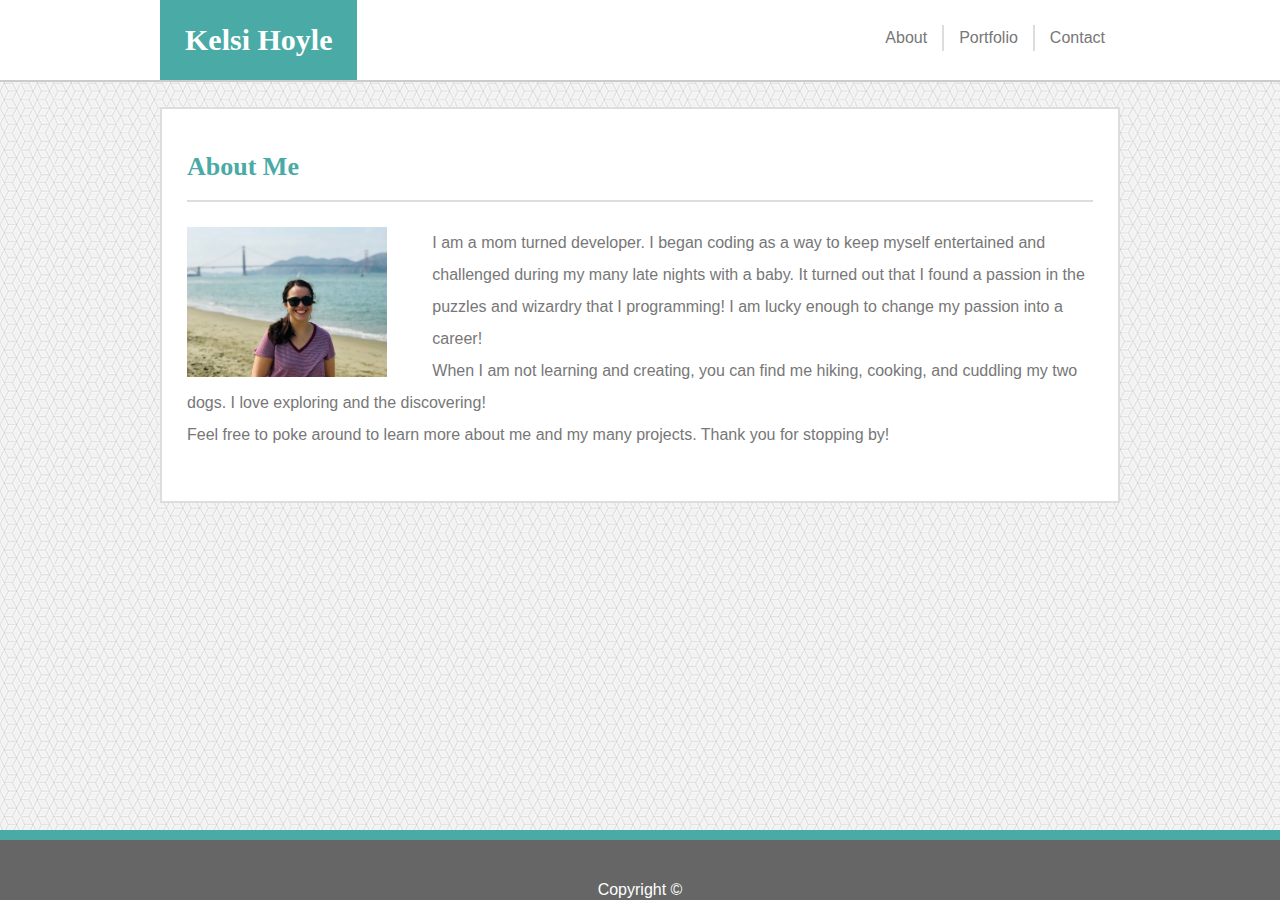
<file: index.html>
<!DOCTYPE html>
<html lang="en">

<head>
    <meta charset="utf-8" />
    <meta name="viewport" content="width=device-width, initial-scale=1.0">
    <title>Kelsi Hoyle's Portfolio</title>
    <link rel="stylesheet" type="text/css" href="assets/css/reset.css" />
    <link rel="stylesheet" type="text/css" href="assets/css/style.css" />
</head>

<body>
    <header>
        <div class="headerContent clearfix">
            <h1>Kelsi Hoyle</h1>
            <nav>
                <ul>
                    <li><a href="index.html">About</a></li>
                    <li><a href="portfolio.html">Portfolio</a></li>
                    <li><a href="contact.html">Contact</a></li>
                </ul>
            </nav>
        </div>
    </header>

    <section class="mainContent">
        <h2>About Me</h2>
        <div class="content clearfix aboutMe">
            <img src="assets/images/portrait.jpg" alt="portrait of Kelsi" id="portrait" />
            <p>I am a mom turned developer. I began coding as a way to keep myself entertained and challenged during my
                many
                late nights
                with a baby. It turned out that I found a passion in the puzzles and wizardry that I programming! I am
                lucky enough to change my passion into a career!</p>
            <p>When I am not learning and creating, you can find me hiking, cooking, and cuddling my two dogs. I love
                exploring and the discovering!</p>
            <p>Feel free to poke around to learn more about me and my many projects. Thank you for stopping by!</p>
        </div>
    </section>

    <footer>
        <p> Copyright &copy;</p>
    </footer>
</body>


</html>
</file>
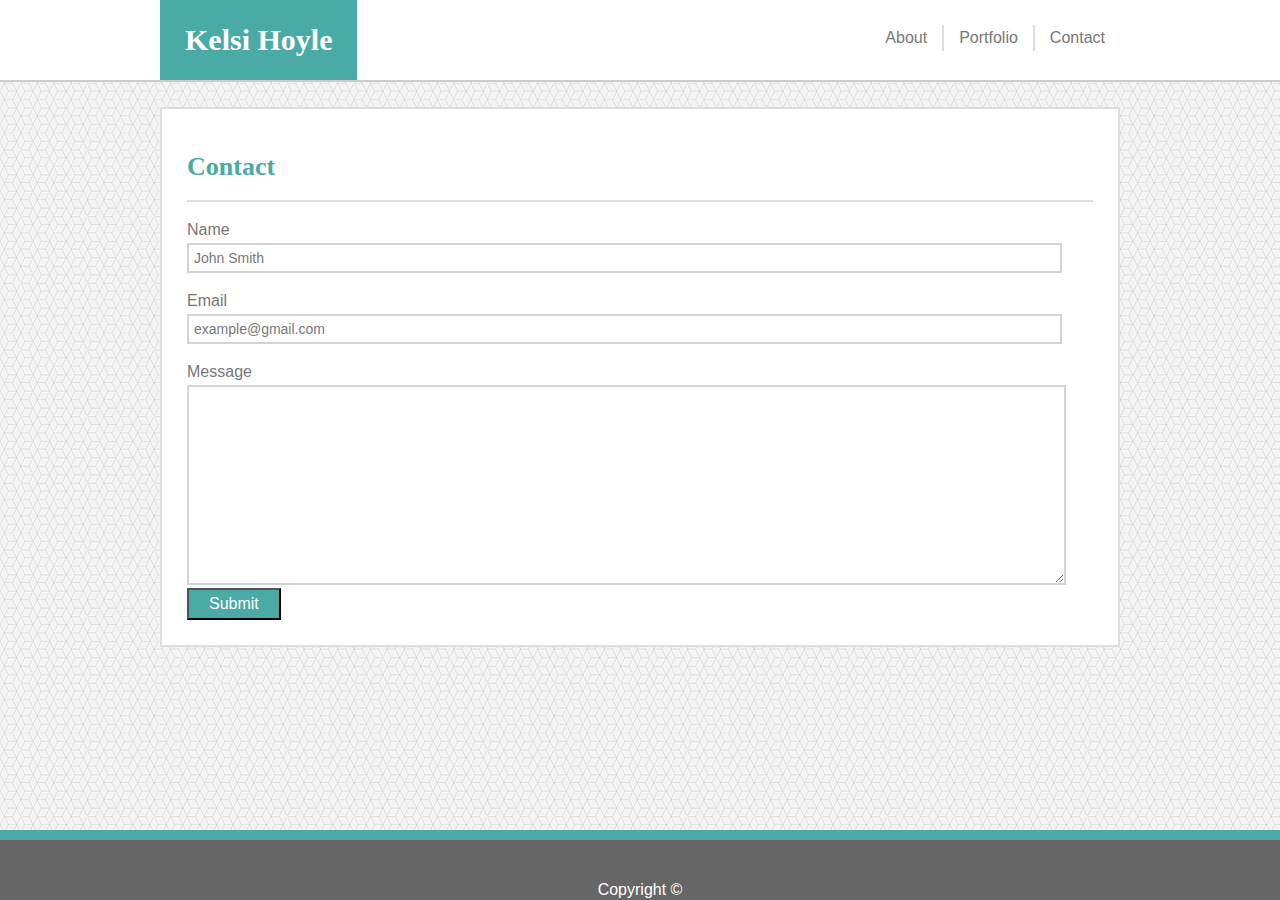
<file: contact.html>
<!DOCTYPE html>
<html lang="en">

<head>
    <meta charset="utf-8" />
    <meta name="viewport" content="width=device-width, initial-scale=1.0">
    <title>Kelsi Hoyle's Portfolio</title>
    <link rel="stylesheet" type="text/css" href="assets/css/reset.css" />
    <link rel="stylesheet" type="text/css" href="assets/css/style.css">
</head>

<body>
    <header>
        <div class="headerContent clearfix">
            <h1>Kelsi Hoyle</h1>
            <nav>
                <ul>
                    <li><a href="index.html">About</a></li>
                    <li><a href="portfolio.html">Portfolio</a></li>
                    <li><a href="contact.html">Contact</a></li>
                </ul>
            </nav>
        </div>
    </header>

    <form class="mainContent">
        <h2>Contact</h2>
        <label for="name">Name</label>
        <input type="text" id="name" name="user_name" value="John Smith" />
        <label for="email">Email</label>
        <input type="email" id="email" name="user_email" value="example@gmail.com" />
        <label for="message">Message</label>
        <textarea id="message" name="user_message"></textarea>
        <button type="submit">Submit</button>
    </form>

    <footer>
        <p> Copyright &copy;</p>
    </footer>

</body>

</html>
</file>
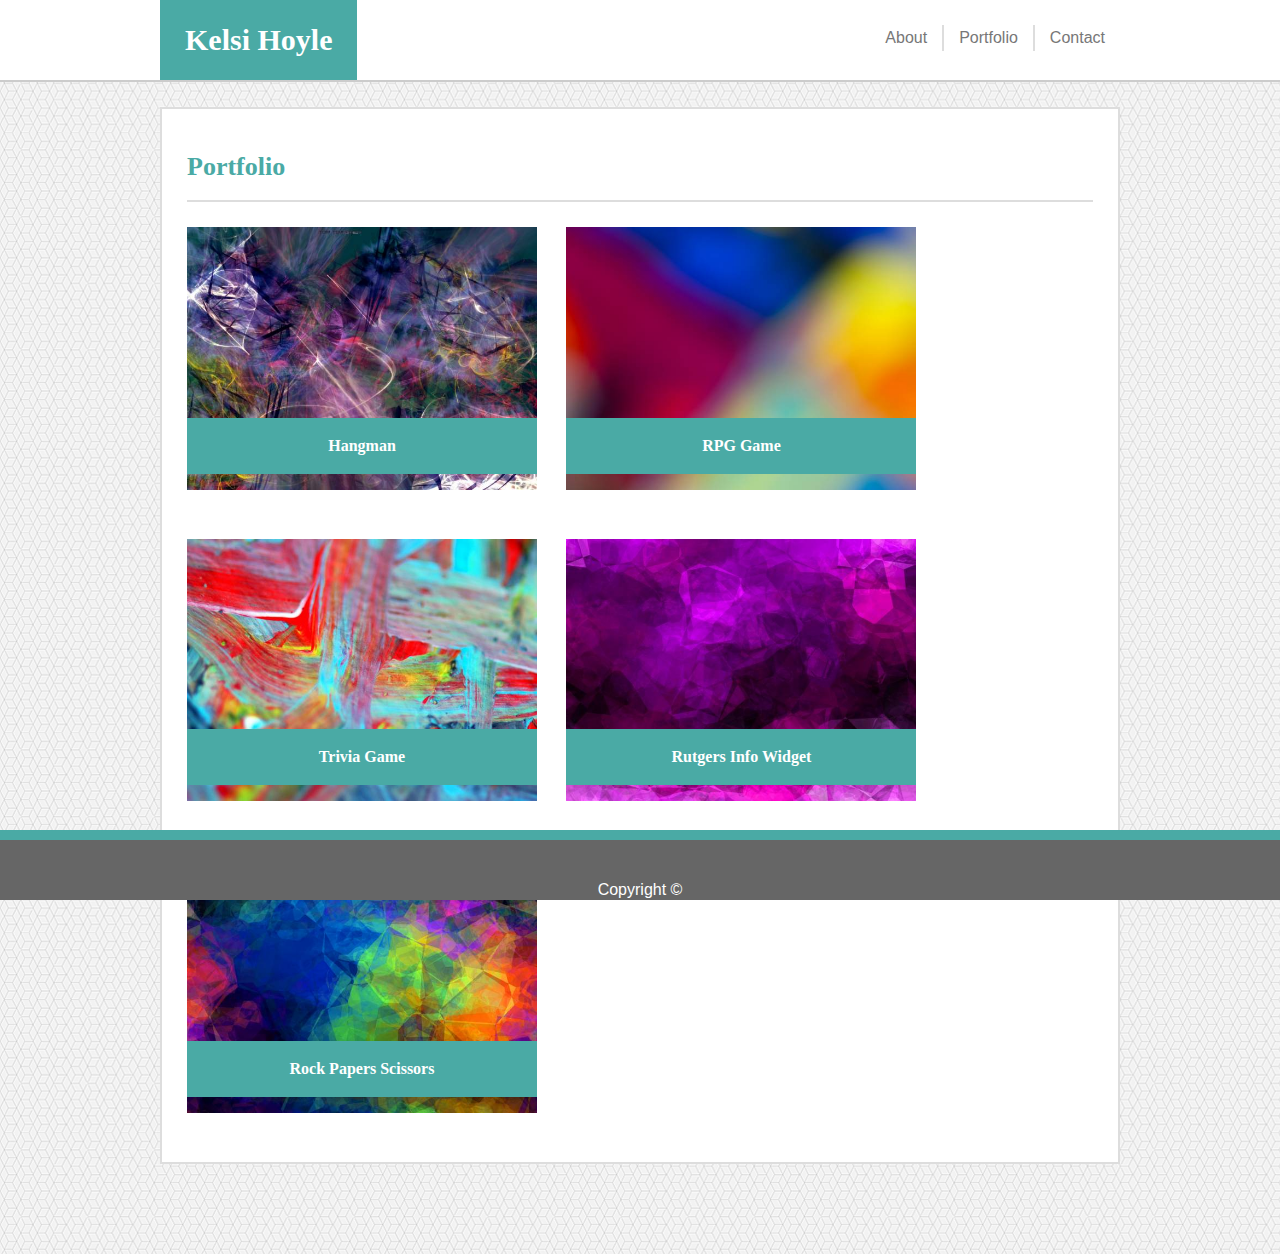
<file: portfolio.html>
<!DOCTYPE html>
<html lang="en">

<head>
    <meta charset="utf-8" />
    <meta name="viewport" content="width=device-width, initial-scale=1.0">
    <title>Kelsi Hoyle's Portfolio</title>
    <link rel="stylesheet" type="text/css" href="assets/css/reset.css" />
    <link rel="stylesheet" type="text/css" href="assets/css/style.css" />
</head>

<body>

    <header>
        <div class="headerContent clearfix">
            <h1>Kelsi Hoyle</h1>
            <nav>
                <ul>
                    <li><a href="index.html">About</a></li>
                    <li><a href="portfolio.html">Portfolio</a></li>
                    <li><a href="contact.html">Contact</a></li>
                </ul>
            </nav>
        </div>
    </header>


    <section class="mainContent">
        <h2>Portfolio</h2>
        <div class="">
            <a href="#" class="project">
                <img src="assets/images/abstract-q-c-640-480-1.jpg" alt="Hangman Project" />
                <h3 class="projectTitle">Hangman</h3>
            </a>
            <a href="#" class="project">
                <img src="assets/images/abstract-q-c-640-480-2.jpg" alt="PBG Game" />
                <h3 class="projectTitle">RPG Game</h3>
            </a>
            <a href="#" class="project">

                <img src="assets/images/abstract-q-c-640-480-3.jpg" alt="Trivia Game" />
                <h3 class="projectTitle">Trivia Game</h3>
            </a>
            <a href="#" class="project">

                <img src="assets/images/abstract-q-c-640-480-6.jpg" alt="Rutgers Info Widget" />
                <h3 class="projectTitle">Rutgers Info Widget</h3>

            </a>
            <a href="#" class="project">

                <img src="assets/images/abstract-q-c-640-480-7 (1).jpg" alt="Rock Papers Scissors" />
                <h3 class="projectTitle">Rock Papers Scissors</h3>

            </a>
        </div>
    </section>

    <footer>
        <p> Copyright &copy;</p>
    </footer>

</body>

</html>
</file>
<file: assets/css/style.css>
body {
    background-image: url(../images/qbkls.png);
    margin-bottom: 90px;
    font-family: 'Arial', 'Helvetica Neue', Helvetica, sans-serif;
    color: #777777;
}

.clearfix::after {
    content: "";
    display: block;
    clear: both;
}


.mainContent {
    box-sizing: border-box;
    width: 960px;
    padding: 20px;
    margin: 25px auto;
    background-color: #ffffff;
    border: 2px solid #dddddd;
}
    

header {
    background-color: #ffffff;
    border-bottom: 1% solid #cccccc;
    width: 100%;
}

nav {
    float: right;
    padding-top: 30px;
}

ul {
    list-style-type: none;
}

nav li {
    padding: 5px;
    float: left;
}
nav li:not(:last-child) {
    border-right: 2px solid #dddddd;
}

h1,
h2,
h3 {
    font-family: 'Georgia', Times, Times New Roman, serif;
    font-weight: bold;
}

h1 {
    background-color: #4aaaa5;
    color: #fff;
    padding: 25px;
    margin: 0;
    float: left;
    font-size: 30px;
}

h2 {
    color: #4aaaa5;
    border-bottom: 2px solid #dddddd;
    padding: 20px 0;
    margin: 0;
    font-size: 26px;
}



.content {
    padding: 25px 0;
}

.aboutMe p {
    line-height: 2;
    margin: 0;
}

#portrait {
    float: left;
    height: auto;
    padding-right: 25px;
    width: 200px;
}

/* Hyperlink text styling */

a {
    text-decoration: none;
    color: #777777;
}

a:hover {
    color: #89B9B6;
}

a:visited {
    color: #B7F7F4;
}

/* Header styling */
header {
    background-color: #ffffff;
    border-bottom: 2px solid #cccccc;
    width: 100%;
}

.headerContent {
    max-width: 960px;
    margin: auto;

}


nav {
    float: right;
    padding-top: 25px;
}

ul {
    list-style-type: none;
    margin: 0;
    padding: 0;
}

li a {
    padding: 0 10px;
    float: left;
}
li:not(:last-child) {
    border-right: 2px solid #dddddd;
}

/* styling for footer*/
footer {
    position: fixed;
    bottom: 0;
    left: 0;
    width: 100%;
    background-color: #666666;
    border-top: 10px solid #4aaaa5;
    align-content: center;
}

footer p {
    color: #fff;
    padding-top: 40px;
    line-height: 125%;
    text-align: center;
}
/* Main content styling */

.mainContent {
    box-sizing: border-box;
    width: 960px;
    padding: 25px;
    margin: 25px auto;
    background-color: #ffffff;
    border: 2px solid #dddddd;
}


/* styling for about me content */

.content {
    padding: 25px 0;
}

.aboutMe p {
    line-height: 200%;
    margin: 0;
}

#portrait {
    float: left;
    height: auto;
    padding-right: 5%;
}


/* styling for portfolio page */

.project {
    display: inline-block;
    margin: 25px 25px 40px 0;
}

.project img {
    width: 350px;
    height: auto;
}

.projectTitle {
    position: relative;
    margin-top: -75px;
    background-color: #4aaaa5;
    color: #fff;
    text-align: center;
    padding: 20px 0;
}
/* styling for contact page */

input[type="text"],
input[type="email"] {
    width: 95%;
    font-size: 14px;
    color: #777777;
    padding: 5px;
}

label {
    display: block;
    padding: 20px 0 5px;
}

textarea {
    box-sizing: border-box;
    width: 97%;
    height: 200px;
    font-size: 14px;
    color: #777777;
}
input[type="text"],
input[type="email"],
textarea {
border: 2px solid lightgray;
}

button {
    display: block;
    background-color: #4aaaa5;
    color: #fff;
    font-size: 16px;
    padding: 5px 20px;
}


@media only screen and (max-width: 980px) {
    body {
        margin-bottom: 75px;
    }

    .mainContent {
        margin-left: 5%;
        margin-right: 30%;
        width: 65%;
    }

    .headerContent {
        margin: 0 5%;
    }

    footer {
        border-top: 5px solid #4aaaa5;
    }

    footer p {
        padding: 12px;
    }

}

/* tablet view */
@media only screen and (max-width: 768px) {
    body {
        margin-bottom: 90px;
    }

    .mainContent {
        width: 95%;
        margin: 3% auto;
    }


    p {
        font-size: 16px;
        line-height: 1.25;
    }


    h1 {
        font-size: 28px;
    }

    h2 {
        font-size: 24px;
    }

    .headerContent {
        margin: 0 20px;
    }

    nav {
        padding: 15px;
    }


    /* about me page */

    #portrait {
        width: 45%;
    }

        /* portfolio page */

    .project {
        width: 40%;
        margin: 25px 25px 25px 0;
    }

    .project img {
        width: 100%;
    }

    .projectTitle {
        padding: 10px;
        margin-top: -50px;
    }


    footer {
        padding: 15px;
        border-top: 5px solid #4aaaa5;
    }

    footer p {
        font-size: 12px;
    }

}

/* landscape mobile phone */
@media only screen and (max-width: 640px) {
    body {
        width: 100%;
        margin-bottom: 75px;
        font-size: 14px;
    }

    header {
        width: 100%;
        text-align: center;
        margin-bottom: 10px;
    }

    .headerContent {
        margin: 0;
        width: 100%;
    }

    h1 {
        padding: 20px 0;
    }

    nav {
        float: none;
        text-align: center;
    }

    nav li {
        float: none;
        display: inline-block;
    }

    ul a {
        margin: auto;
    }

    h1 {
        width: 100%;
        margin: 0;
        float: none;
        font-size: 22px;
    }

    h2 {
        font-size: 18px;
        padding: 20px 0;
    }

    #portrait {
        float: none;
        width: 100%;
        padding: none;
    }

    .mainContent {
        width: 95%;
        margin: auto;
        padding: 10px;
        line-height: 1.5;
    }

    footer {
        width: 100%;
        padding: 10px;
        border-top: 5px solid #4aaaa5;
    }

    .project {
        width: 95%;
        height: auto;
        display: block;
        margin: 25px auto;
    }

    a img {
        width: 100%;
        height: auto;
    }

}
</file>
